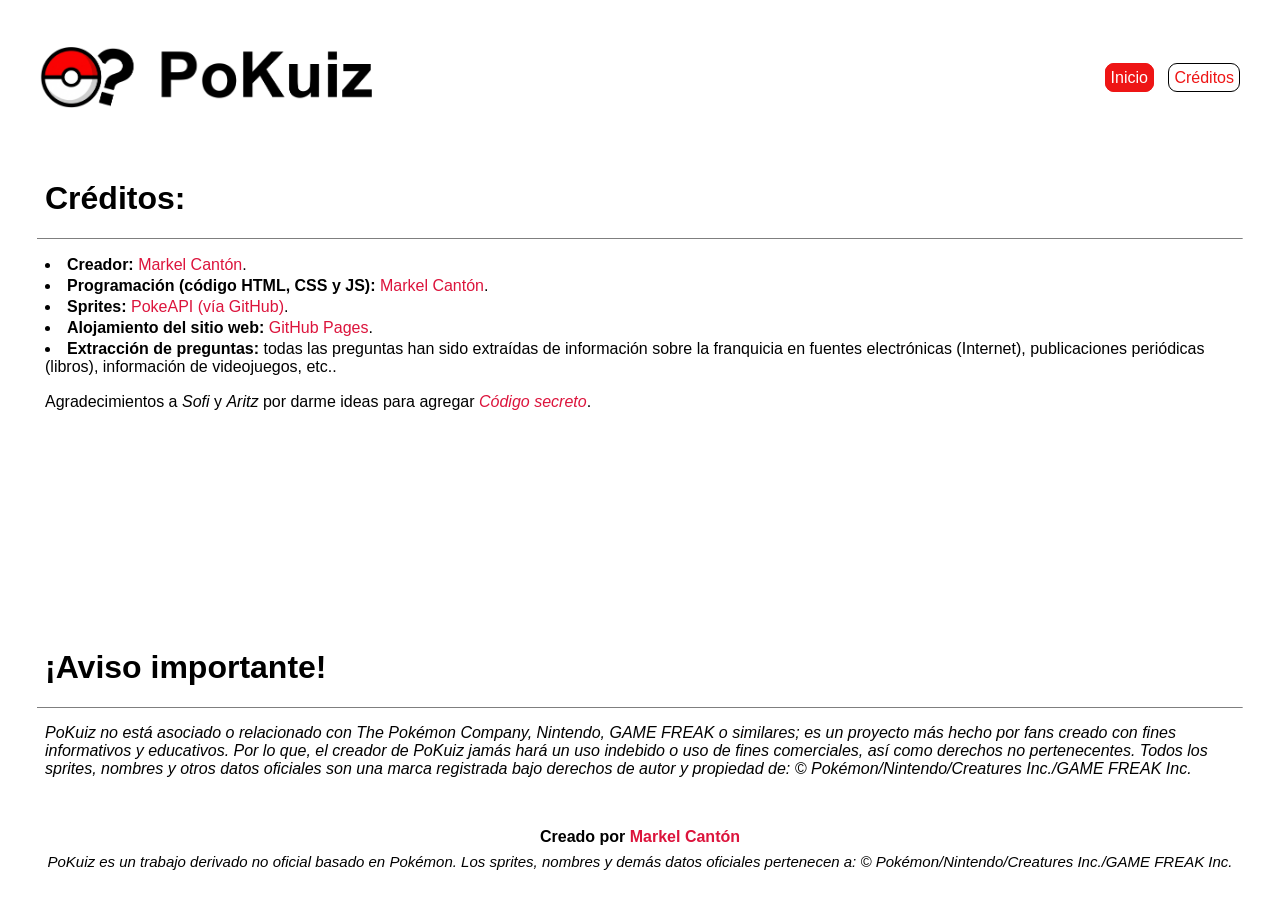
<file: about.html>
<html lang="es">
<head>
    <meta name="viewport" content="width=device-width, initial-scale=1.0">
    <title>PoKuiz</title>
    <link rel="icon" type="image/png" href="img/logo/pokuizT.png">
    <link rel="stylesheet" href="css/style.css">
    <link rel="stylesheet" href="css/anticheat.css">
</head>
<body>
    <header>
        <img src="img/logo/pokuizLogo.png" title="Logotipo de PoKuiz" alt="Logotipo de PoKuiz">
        <nav class="nav-buttons">
            <a href="./">Inicio</a>
            <a href="" class="active">Créditos</a>
        </nav>
    </header>
    <main>
        <h1>Créditos:</h1>
        <hr size="1">
        <p>
            <li><b>Creador:</b> <a target="_blank" href="https://github.com/markelcanton/" title="https://github.com/markelcanton/">Markel Cantón</a>.</li>
            <li><b>Programación (código HTML, CSS y JS):</b> <a target="_blank" href="https://github.com/markelcanton/" title="https://github.com/markelcanton/">Markel Cantón</a>.</li>
            <li><b>Sprites:</b> <a target="_blank" href="https://github.com/PokeAPI/sprites" title="https://github.com/PokeAPI/sprites">PokeAPI (vía GitHub)</a>.</li>
            <li><b>Alojamiento del sitio web:</b> <a target="_blank" href="https://docs.github.com/pages" title="https://docs.github.com/pages">GitHub Pages</a>.</li>
            <li><b>Extracción de preguntas:</b> todas las preguntas han sido extraídas de información sobre la franquicia en fuentes electrónicas (Internet), 
            publicaciones periódicas (libros), información de videojuegos, etc.</a>.</li>
        </p>
        <p>
            Agradecimientos a <i>Sofi</i> y <i>Aritz</i> por darme ideas para agregar <i><a href="secret">Código secreto</a></i>.
        </p>
    </main>
    <main>
        <h1>¡Aviso importante!</h1>
        <hr size="1">
        <p>
            <i>PoKuiz no está asociado o relacionado con The Pokémon Company, Nintendo, GAME FREAK o similares; es un proyecto más hecho por fans creado con fines informativos y 
            educativos. Por lo que, el creador de PoKuiz jamás hará un uso indebido o uso de fines comerciales, así como derechos no pertenecentes. Todos los sprites, nombres y otros datos oficiales 
            son una marca registrada bajo derechos de autor y propiedad de: © Pokémon/Nintendo/Creatures Inc./GAME FREAK Inc.</i>
        </p>
    </main>
    <footer>
        <b>Creado por <a target="_blank" href="https://github.com/markelcanton/" title="https://github.com/markelcanton/">Markel Cantón</a></b>
        <i class="disclaimer" title="Acerca de PoKuiz">PoKuiz es un trabajo derivado no oficial basado en Pokémon. Los sprites, nombres y demás datos oficiales pertenecen a: © Pokémon/Nintendo/Creatures Inc./GAME FREAK Inc.</i>
    </footer>
</body>
<script src="js/anticheat.js"></script>
<script src="js/loadfade.js"></script>
</html>
</file>
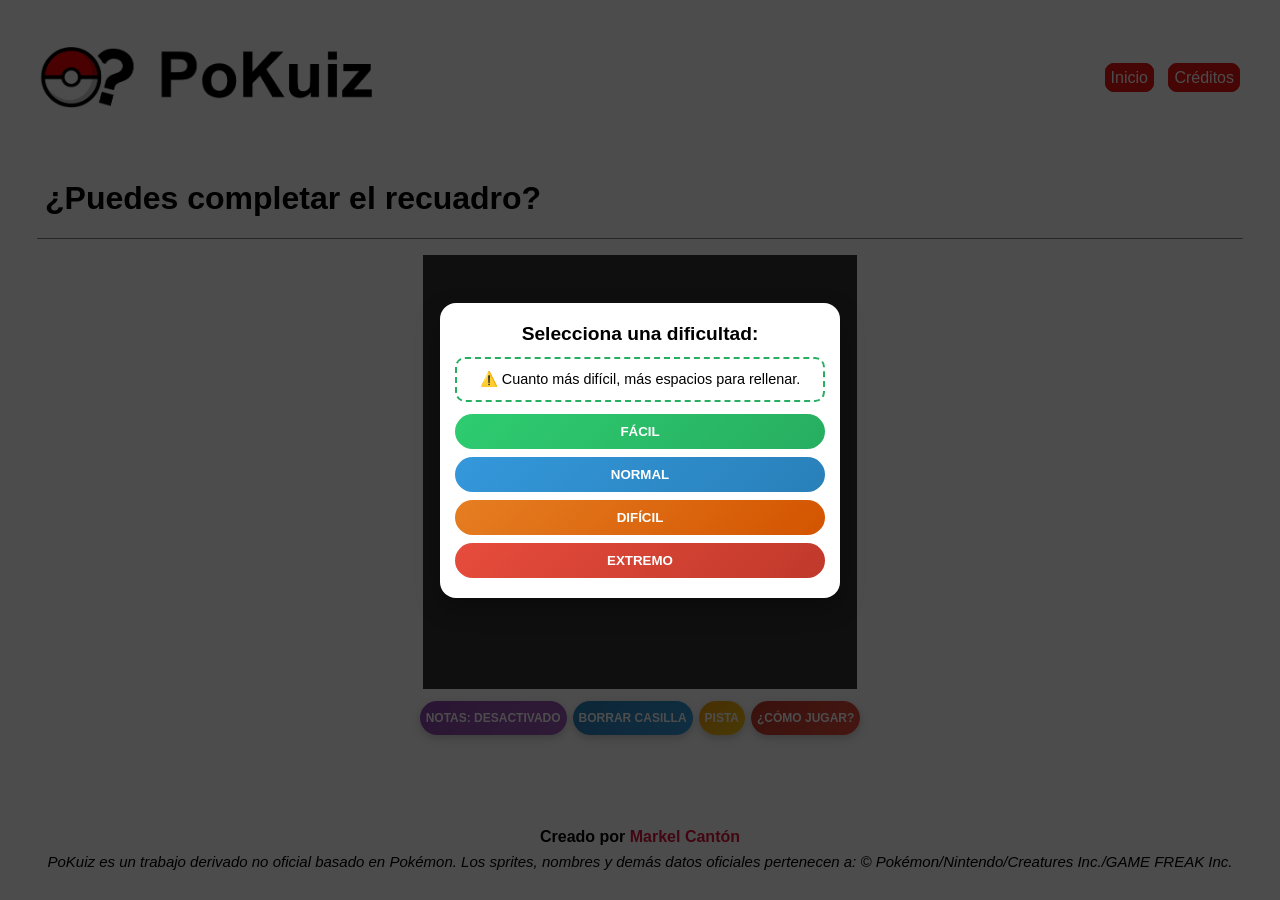
<file: sudoku.html>
<html lang="es">
<head>
    <meta name="viewport" content="width=device-width, initial-scale=1.0">
    <title>PoKuiz</title>
    <link rel="icon" type="image/png" href="img/logo/pokuizT.png">
    <link rel="stylesheet" href="css/style.css">
    <link rel="stylesheet" href="css/anticheat.css">
    <link rel="stylesheet" href="css/sudoku.css">
</head>
<body>
    <header>
        <img src="img/logo/pokuizLogo.png" title="Logotipo de PoKuiz" alt="Logotipo de PoKuiz">
        <nav class="nav-buttons">
            <a href="./">Inicio</a>
            <a href="about">Créditos</a>
        </nav>
    </header>
    <main>
        <h1>¿Puedes completar el recuadro?</h1>
        <hr size="1">
        <div id="sudoku-app" class="sudoku-container"></div>
    </main>
    <footer>
        <b>Creado por <a target="_blank" href="https://github.com/markelcanton/" title="https://github.com/markelcanton/">Markel Cantón</a></b>
        <i class="disclaimer" title="Acerca de PoKuiz">PoKuiz es un trabajo derivado no oficial basado en Pokémon. Los sprites, nombres y demás datos oficiales pertenecen a: © Pokémon/Nintendo/Creatures Inc./GAME FREAK Inc.</i>
    </footer>
</body>
<script src="js/loadfade.js"></script>
<script src="js/sudoku.js"></script>
<script src="js/anticheat.js"></script>
</html>
</file>
<file: css/style.css>
html {
    background-image: url('https://assetsio.gnwcdn.com/Leyendas-Pokemon-ZA_HKgfL7m.jpg');
    background-size: cover;
    background-position: center;
    background-repeat: no-repeat;
    background-attachment: fixed;
    padding: 0;
}

body {
    font-family: Arial, Helvetica, sans-serif;
    display: grid;
    grid-template-rows: auto 1fr auto;
    min-height: calc(100vh - 40px);
    margin: 0;
    gap: 18px;
    box-sizing: border-box;
    padding: 20px;
}

header {
    background-color: white;
    padding: 0;
    padding-left: 10px;
    padding-right: 10px;
    display: flex;
    align-items: center;
    border-radius: 15px;
}

header > img {
    width: 350px;
}

header > nav.nav-buttons {
    margin-left: auto;
}

nav.nav-buttons a {
    margin-right: 10px;
    padding: 5px 12px;
}

nav.nav-buttons a:not(:last-child) {
    margin-right: 10px;
}

header > nav.nav-buttons > a {
    padding: 5px;
    background-color: rgb(238, 21, 21);
    text-decoration: none;
    color: white;
    border-radius: 9px;

    border-style: solid;
    border-width: 1px;
    border-color: rgb(238, 21, 21);
    transition: 0.25s;
}

header > nav.nav-buttons > a.active {
    background-color: white;
    color: rgb(238, 21, 21);

    border-style: solid;
    border-width: 1px;
    border-color: black;
}

header > nav.nav-buttons > a:hover {
    background-color: black;
    color: white;

    border-style: solid;
    border-width: 1px;
    border-color: black;
    transition: 0.15s ease-in-out;
}

main {
    flex-wrap: wrap;
    flex: 1;
    background-color: rgb(255, 255, 255, 0.75);
    padding: 5px;
    border-radius: 15px;
}

main > * {
    padding-left: 20px;
    padding-right: 20px;
}

footer {
    /*background-color: white;
    padding: 10px;
    padding-left: 10px;
    padding-right: 0px;
    display: flex;
    flex-direction: column;
    border-radius: 9px;
    justify-content: center;
    text-align: center;
    width: 100%;*/

    background-color: white;
    padding: 10px;
    padding-left: 10px;
    padding-right: 10px;
    display: flex;
    flex-direction: column;
    align-items: center;
    border-radius: 15px;
}

.disclaimer {
    padding-top: 7px;
    font-size: 15px;
}

main hr.quiz {
    border-color: lightgray;
    size: 1;
    margin-left: 30px;
    margin-right: 30px;
}

main:not(.quiz) hr {
    border-color: lightgray;
    size: 1;
    margin-left: 12px;
    margin-right: 12px;
}

main a {
    color: crimson;
    text-decoration: none;
    transition: 0.15s ease-in-out;
}

footer a {
    color: crimson;
    text-decoration: none;
    transition: 0.15s ease-in-out;
}

footer a:hover {
    color: rgb(58, 58, 255);
    transition: 0.15s ease-in-out;
}

main a:hover {
    color: rgb(58, 58, 255);
    transition: 0.15s ease-in-out;
}

main li {
    margin-bottom: 3px;
}

main p {
    margin-bottom: 17px;
}

@keyframes fadeIn {
    from {
        opacity: 0;
        transform: translateY(10px);
    }
    to {
        opacity: 1;
        transform: translateY(0);
    }
}

body {
    opacity: 0;
}

body.loaded {
    opacity: 1;
    transition: opacity 0.2s ease-out;
    animation: fadeIn 0.2s ease-out forwards;
}

header { animation-delay: 0.1s; }
main { animation-delay: 0.3s; }
footer { animation-delay: 0.5s; }

@media (max-width: 600px) {
    header {
        flex-direction: column;
        padding: 15px;
        text-align: center;
    }

    header > img {
        width: 80%;
        margin-bottom: 15px;
    }

    header > nav.nav-buttons {
        margin-left: 0;
        display: flex;
        gap: 5px;
    }

    body {
        padding: 10px;
    }

    main > * {
        padding-left: 15px;
        padding-right: 15px;
    }
}
</file>
<file: css/anticheat.css>
#modal-anticheat-fixed {
    display: none;
    position: fixed;
    top: 0;
    left: 0;
    width: 100%;
    height: 100%;
    background-color: rgba(0, 0, 0, 0.85);
    z-index: 2147483647;
    display: none;
    justify-content: center;
    align-items: center;
    overflow-y: auto;
    padding: 20px;
    box-sizing: border-box;
    transition: opacity 0.3s ease;
}

.anticheat-card {
    background: white;
    padding: clamp(20px, 5vw, 40px);
    border-radius: 12px;
    max-width: 450px;
    width: 100%;
    text-align: center;
    box-shadow: 0 20px 40px rgba(0, 0, 0, 0.6);
    position: relative;
    margin: auto;
}

.anim-entrada {
    animation: zoomIn 0.3s ease-out forwards;
}

.anim-salida {
    animation: zoomOut 0.3s ease-in forwards;
}

.active-shake {
    animation: shake 0.4s ease-in-out;
}

.error-vibrar {
    background: #fdecea;
    color: #d32f2f;
    padding: 15px;
    border-radius: 8px;
    border: 1px solid #f5c6cb;
    font-weight: bold;
    margin-bottom: 10px;
    font-size: clamp(0.8rem, 3vw, 1rem);
}

.anticheat-btn {
    background: linear-gradient(145deg, #1ba8bb, #1c7ea5);
    color: white;
    border: none;
    padding: 15px;
    cursor: pointer;
    font-weight: bold;
    margin-top: 20px;
    width: 100%;
    font-size: 1rem;
    min-width: 180px;
    border-radius: 50px;
    text-transform: uppercase;
    transition: all 0.3s ease;
    box-shadow: 0 4px 6px rgba(0, 0, 0, 0.1);
}

.anticheat-btn:hover {
    transform: translateY(-2px);
    box-shadow: 0 6px 12px rgba(0, 0, 0, 0.2);
}

.anticheat-btn:active {
    background: linear-gradient(145deg, #175e68, #0e4e68);
    transform: scale(0.99);
}

@keyframes zoomIn {
    from {
        opacity: 0;
        transform: scale(0.8);
    }

    to {
        opacity: 1;
        transform: scale(1);
    }
}

@keyframes zoomOut {
    from {
        opacity: 1;
        transform: scale(1);
    }

    to {
        opacity: 0;
        transform: scale(0.8);
    }
}

@keyframes shake {
    0%,
    100% {
        transform: translateX(0);
    }

    25% {
        transform: translateX(-8px);
    }

    75% {
        transform: translateX(8px);
    }
}
</file>
<file: css/sudoku.css>
:root {
    --primary-color: #e3350d;
    --border-color: #333;
    --grid-bg: #ffffff;
    --selected-bg: #e2f0fe;
    --highlight-bg: #f0f4f8;
    --fixed-bg: #f5f5f5;
    --note-color: #666;
}

*, *::before, *::after {
    box-sizing: border-box;
}

body {
    user-select: none;
    -webkit-user-select: none;
    overflow-x: hidden;
}

#sudoku-app,
.sudoku-container {
    display: flex;
    flex-direction: column;
    align-items: center;
    gap: 12px;
    width: 100%;
    max-width: 450px;
    margin: 0 auto;
    padding: 8px;
}

.sudoku-board {
    display: grid;
    grid-template-columns: repeat(9, 1fr);
    grid-template-rows: repeat(9, 1fr);
    width: 100%;
    max-width: 100%;
    aspect-ratio: 1 / 1;
    border: 3px solid var(--border-color);
    background-color: var(--border-color);
    gap: 1px;
}

.sudoku-cell {
    background-color: var(--grid-bg);
    display: flex;
    justify-content: center;
    align-items: center;
    position: relative;
    cursor: pointer;
    font-weight: bold;
    font-size: 1.1rem;
    width: 100%;
    height: 100%;
    overflow: hidden;
}

.sudoku-cell:nth-child(3n) {
    border-right: 2px solid var(--border-color);
}

.sudoku-cell:nth-child(9n) {
    border-right: none;
}

.sudoku-cell[data-row="2"],
.sudoku-cell[data-row="5"] {
    border-bottom: 2px solid var(--border-color);
}

.sudoku-cell.fixed {
    background-color: var(--fixed-bg);
    color: #000;
}

.sudoku-cell.selected {
    background-color: var(--selected-bg) !important;
}

.sudoku-cell.highlighted {
    background-color: var(--highlight-bg);
}

.sudoku-cell.error {
    background-color: #ffcdd2 !important;
    color: #c62828;
}

.sudoku-cell img {
    max-width: 90%;
    max-height: 90%;
    object-fit: contain;
    pointer-events: none;
}

.notes-grid {
    display: grid;
    grid-template-columns: repeat(3, 1fr);
    grid-template-rows: repeat(3, 1fr);
    width: 100%;
    height: 100%;
    padding: 1px;
}

.note-item {
    display: flex;
    align-items: center;
    justify-content: center;
    font-size: 0.55rem;
    color: var(--note-color);
    overflow: hidden;
}

.controls-container {
    width: 100%;
    display: flex;
    flex-direction: column;
    gap: 10px;
}

.action-buttons {
    display: flex;
    justify-content: center;
    flex-wrap: wrap;
    gap: 6px;
    width: 100%;
}

.btn-action {
    flex: 1 1 calc(50% - 6px);
    padding: 10px 6px;
    border: none;
    border-radius: 50px;
    color: #ffffff;
    text-transform: uppercase;
    font-weight: bold;
    font-size: 0.75rem;
    cursor: pointer;
    box-shadow: 0 3px 8px rgba(0, 0, 0, 0.2);
    user-select: none;
    white-space: nowrap;
    text-align: center;
    transition: transform 0.2s ease, filter 0.2s ease;
}

.btn-action:hover {
    filter: brightness(1.1);
}

.btn-action:active {
    transform: scale(0.96);
}

.btn-action-purple {
    background: linear-gradient(135deg, #8e44ad, #9b59b6);
}

.btn-action-purple.active {
    background: linear-gradient(135deg, #27ae60, #2ecc71);
}

.btn-action-blue {
    background: linear-gradient(135deg, #2980b9, #3498db);
}

.btn-action-red {
    background: linear-gradient(135deg, #c0392b, #e74c3c);
}

.btn-action-yellow {
    background: linear-gradient(135deg, #f39c12, #f1c40f);
}

.btn-action-yellow.revealing {
    background: linear-gradient(135deg, #e67e22, #d35400);
    box-shadow: 0 4px 12px rgba(230, 126, 34, 0.4);
    animation: pulseButton 1s infinite alternate ease-in-out;
}

@keyframes pulseButton {
    from { transform: scale(1); }
    to { transform: scale(1.03); }
}

.selector-grid {
    display: flex;
    flex-wrap: wrap;
    justify-content: center;
    gap: 5px;
    width: 100%;
}

.selector-btn {
    width: calc(20% - 4px);
    aspect-ratio: 1 / 1;
    border: 1px solid #ccc;
    border-radius: 8px;
    background: #fff;
    display: flex;
    flex-direction: column;
    align-items: center;
    justify-content: center;
    cursor: pointer;
    padding: 3px;
    box-sizing: border-box;
}

.selector-btn img {
    width: 80%;
    height: 80%;
    object-fit: contain;
}

.selector-btn span {
    font-size: 0.6rem;
    color: #555;
}

.selector-btn.disabled {
    opacity: 0.25;
    pointer-events: none;
    filter: grayscale(100%);
    cursor: not-allowed;
}

@keyframes hintPulse {
    0% { box-shadow: inset 0 0 0 3px #f1c40f; background-color: rgba(241, 196, 15, 0.2); }
    50% { box-shadow: inset 0 0 0 3px #e67e22; background-color: rgba(230, 126, 34, 0.45); }
    100% { box-shadow: inset 0 0 0 3px #f1c40f; background-color: rgba(241, 196, 15, 0.2); }
}

.sudoku-cell.hint-highlight {
    animation: hintPulse 1.2s infinite ease-in-out;
    z-index: 5;
}

.modal {
    position: fixed;
    top: 0;
    left: 0;
    width: 100%;
    height: 100%;
    background-color: rgba(0, 0, 0, 0.7);
    display: flex;
    justify-content: center;
    align-items: center;
    z-index: 1000;
    opacity: 0;
    visibility: hidden;
    transition: opacity 0.3s ease, visibility 0.3s ease;
    padding: 10px;
}

.modal.show {
    opacity: 1;
    visibility: visible;
}

.modal-content {
    position: relative;
    background-color: #ffffff;
    border-radius: 16px;
    padding: 20px 15px;
    width: 100%;
    max-width: 400px;
    max-height: 90vh;
    overflow-y: auto;
    text-align: center;
    box-shadow: 0 10px 25px rgba(0, 0, 0, 0.3);
    display: flex;
    flex-direction: column;
    align-items: center;
    gap: 12px;
    transform: scale(0.9);
    transition: transform 0.3s ease;
}

.modal.show .modal-content {
    transform: scale(1);
}

.modal-close {
    position: absolute;
    top: 12px;
    right: 15px;
    background: transparent;
    border: none;
    font-size: 1.6rem;
    font-weight: 800;
    color: #888888;
    cursor: pointer;
    line-height: 1;
}

.modal-close:hover {
    color: #e74c3c;
}

.modal-title {
    color: black;
    font-size: 1.2rem;
    margin: 0;
}

.modal-box {
    width: 100%;
    border: 2px dashed #27ae60;
    border-radius: 10px;
    padding: 12px 8px;
    background-color: #ffffff;
}

.modal-box p {
    margin: 0;
    color: #000000;
    font-size: 0.9rem;
}

.mb-rules {
    text-align: left;
    padding-bottom: 5px;
}

.modal-actions {
    display: flex;
    flex-direction: row;
    gap: 8px;
    width: 100%;
}

.btn-modal {
    flex: 1;
    padding: 10px 8px;
    border: none;
    border-radius: 25px;
    font-weight: 700;
    font-size: 0.8rem;
    cursor: pointer;
    text-transform: uppercase;
    text-decoration: none;
    display: inline-flex;
    align-items: center;
    justify-content: center;
    white-space: nowrap;
}

.btn-modal-green {
    background-color: #2ecc71;
    color: #ffffff;
}

.btn-modal-secondary {
    background-color: #e0e0e0;
    color: #333333;
}

.difficulty-options {
    display: flex;
    flex-direction: column;
    gap: 8px;
    width: 100%;
}

.btn-modal-diff {
    width: 100%;
    padding: 10px 14px;
    border: none;
    border-radius: 50px;
    color: #ffffff;
    font-weight: bold;
    text-transform: uppercase;
    cursor: pointer;
}

.btn-diff-easy { background: linear-gradient(135deg, #2ecc71, #27ae60); }
.btn-diff-normal { background: linear-gradient(135deg, #3498db, #2980b9); }
.btn-diff-hard { background: linear-gradient(135deg, #e67e22, #d35400); }
.btn-diff-extreme { background: linear-gradient(135deg, #e74c3c, #c0392b); }

@media (min-width: 481px) {
    .action-buttons {
        flex-wrap: nowrap;
    }
    
    .btn-action {
        flex: 1;
    }

    .selector-grid {
        grid-template-columns: repeat(9, 1fr);
    }
}
</file>
